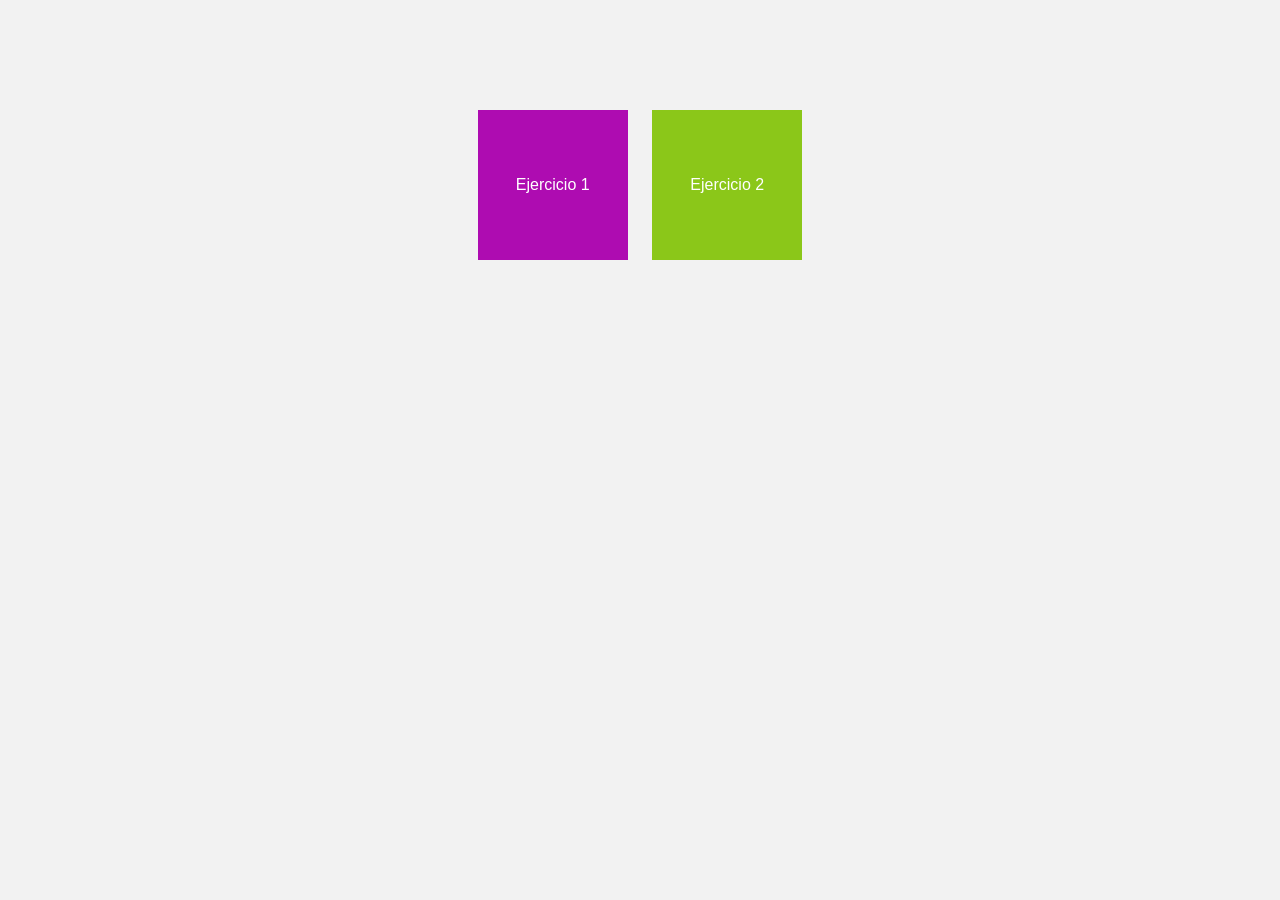
<file: templates/index.html>
<!DOCTYPE html>
<html lang="es">
<head>
    <meta charset="UTF-8">
    <title>Menú principal</title>
    <link rel="stylesheet" href="/static/style.css">
</head>
<body>

    <div class="menu">
        <a href="/ejercicio1" class="boton1">Ejercicio 1</a>
        <a href="/ejercicio2" class="boton2">Ejercicio 2</a>
    </div>

</body>
</html>
</file>
<file: static/style.css>
body {
    background-color: #f2f2f2;
    font-family: Arial, sans-serif;
    text-align: center;
}

.menu {
    margin-top: 100px;
}

.boton1 {
    display: inline-block;
    background-color: #ae0cb1;
    color: white;
    width: 150px;
    line-height: 150px;
    text-decoration: none;
    margin: 10px;
}

.boton2 {
    display: inline-block;
    background-color: #8bc719;
    color: white;
    width: 150px;
    line-height: 150px;
    text-decoration: none;
    margin: 10px;
}

.formulario {
    background-color: white;
    width: 400px;
    margin: 50px auto;
    padding: 30px;
    border: 1px solid #cccccc;
    border-radius: 5px;
}

input {
    width: 90%;
    padding: 8px;
    border: 1px solid #cccccc;
    border-radius: 4px;
}

button {
    background-color: #007bff;
    color: white;
    padding: 10px 20px;
    border: none;
    border-radius: 4px;
    cursor: pointer;
}
</file>
